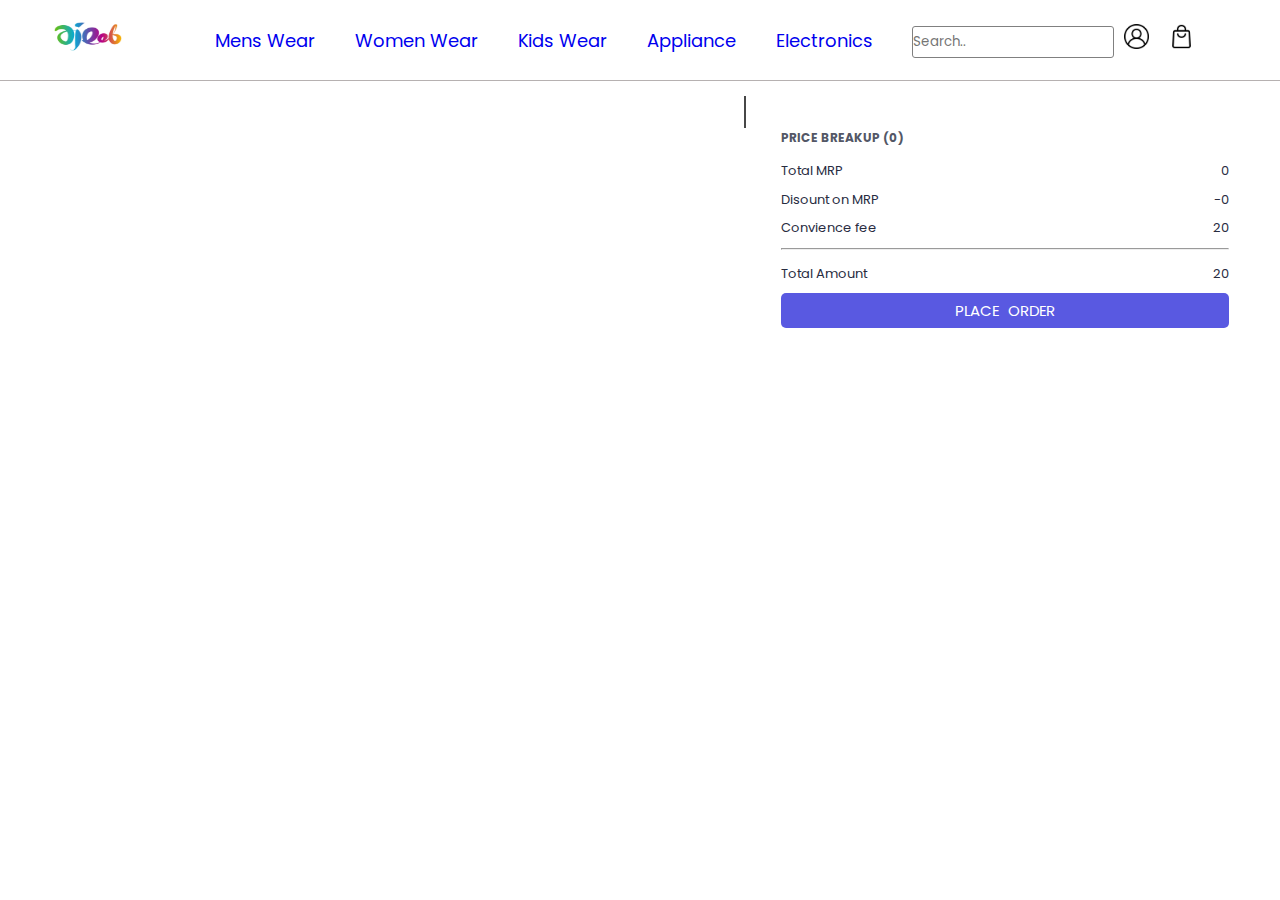
<file: project/bag.html>
<!DOCTYPE html>
<html lang="en">
<head>
    <meta charset="UTF-8">
    <meta name="viewport" content="width=device-width, initial-scale=1.0">
    <title>Document</title>
    <link rel="stylesheet" href="styles.css">
    <link rel="stylesheet" href="bag.css">
    <link href="https://fonts.googleapis.com/css2?family=Poppins&display=swap" rel="stylesheet">
</head>
<body>
    <header>
        
      <div class="logo">
        <a href="index.html"><img src="icons/logo.png" alt="" class="logo-img"></a>
    </div>

    <nav class="tags">
        <a href="mens.html">Mens Wear</a>
        <a href="#">Women Wear</a>
        <a href="#">Kids Wear</a>
        <a href="#">Appliance</a>
        <a href="#">Electronics</a>
    </nav>

    <div class="icons">
        <div class="search-icon">
            <input type="text" placeholder="Search.." name="search" class="input">
        </div>
          
         
         <div class="profile-icon">
            <a href=""><img src="icons/user_552848.png" alt=""></a>
            <span id="name"></span>
        </div>
        
        <div class="bag-icon">
            <a href="bag.html"><img src="icons/bag_2662503.png" alt="" ></a>
            <span class="itemCount">0</span>
        </div>
        
    </div>
        
    </header>

    <main>
      <div class="bag_page">
        <div class="bag-items-container">
          
          
              
            </div>
            <div class="bag-price">
              
            </div>
        </div>
      </div>

    </main>











    <script src="item.js"></script>
    <script src="index.js"></script>
    <script src="bag.js"></script>
</body>
</html>
</file>
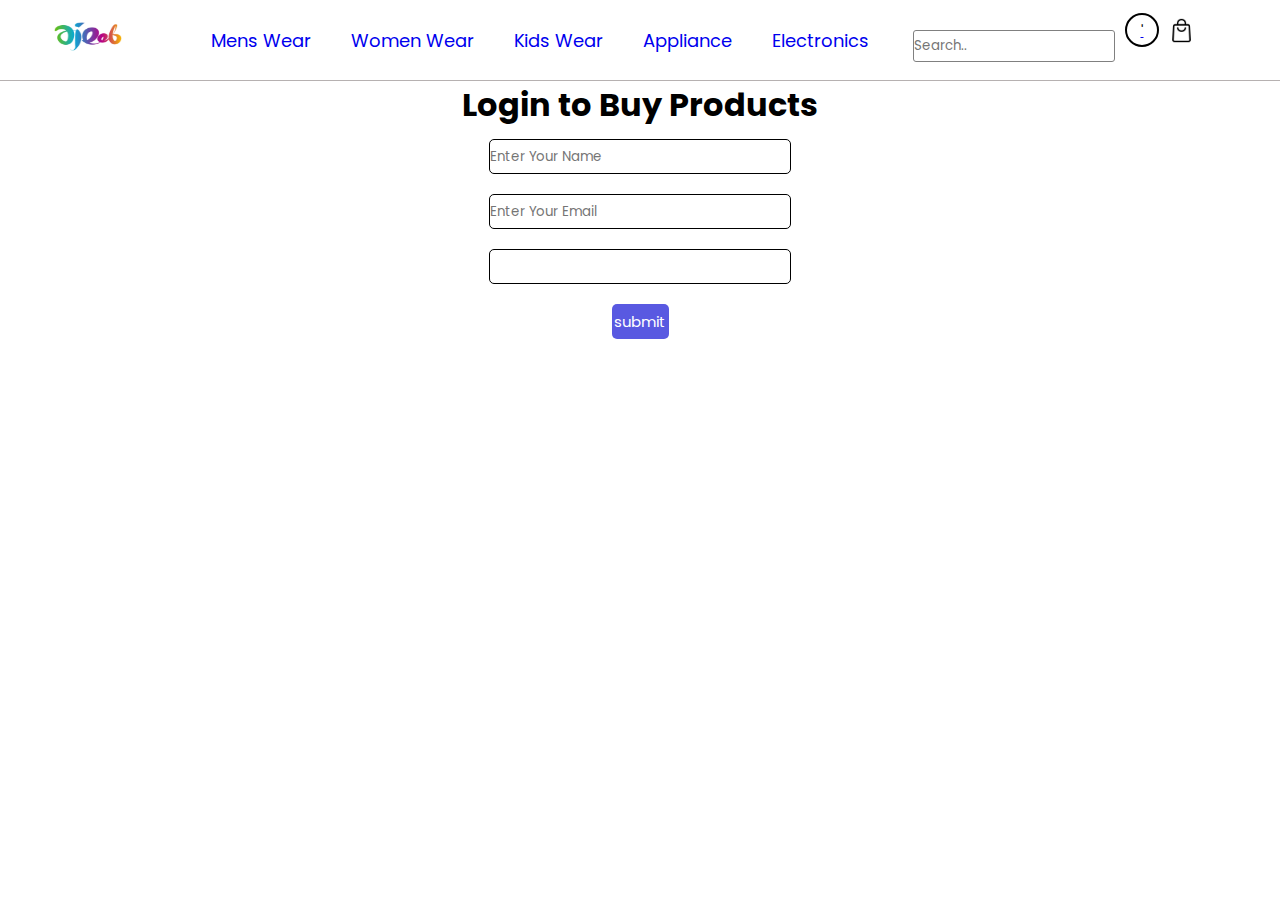
<file: project/login.html>
<!DOCTYPE html>
<html lang="en">
<head>
    <meta charset="UTF-8">
    <meta name="viewport" content="width=device-width, initial-scale=1.0">
    <link href="https://fonts.googleapis.com/css2?family=Poppins&display=swap" rel="stylesheet">
    <link rel="stylesheet" href="styles.css">
    <title>Document</title>
</head>
<style>
    input{
        display: flex;
        height: 33px;
        width: 300px;
        margin: 10px;
        border: 1px solid black;
        border-radius: 5px;
    }

    button{
        margin: 10px;
    height: 35px;
    width: 57px;
    background-color:rgb(89, 89, 225);
    color: white;
    border: none;
    cursor: pointer;
    word-spacing: 5px;
    font-size: 15px;
    border-radius: 5px;
    }

    .container{
        display: flex;
    flex-direction: column;
    align-items: center;
    justify-content: center;
    

      
    }

    #display{
        
            font-size: 15px;
            width: 30px;
            height: 30px;
            background-color: white;
            color: black;
            display: flex;
            align-items: center;
            justify-content: center;
            border-radius: 50%;
            margin-top: 5px;
            border: 2px solid black;
            text-decoration: none;
            
            
    }
</style>
<body>


    <header>
        <div class="logo">
          <a href="index.html"><img src="icons/logo.png" alt="" class="logo-img" /></a>
        </div>
  
        <nav class="tags">
          <a href="mens.html">Mens Wear</a>
          <a href="#">Women Wear</a>
          <a href="#">Kids Wear</a>
          <a href="#">Appliance</a>
          <a href="#">Electronics</a>
        </nav>
  
        <div class="icons">
          <div class="search-icon">
            <input
              type="text"
              placeholder="Search.."
              name="search"
              class="input"
            />
          </div>
          
  
          <div class="profile-icon">
            <a href="login.html"><div id="display">'</div></a>
          </div>
  
          <div class="bag-icon">
            <a href="bag.html"><img src="icons/bag_2662503.png" alt="" /></a>
            <span class="itemCount">0</span>
          </div>
        </div>
      </header>
    <div class="container">

    
    <h1>Login to Buy Products</h1>
    <input type="text" id="name" placeholder="Enter Your Name">
    <input type="text" placeholder="Enter Your Email">
    <input type="password" id="password">
    <button onclick="display()">submit</button>
   </div>





    <script src="index.js"></script>
    <script src="bag.js"></script>
    <script src="bag.js"></script>
    <script src="login.js"></script>
</body>
</html>
</file>
<file: project/styles.css>
*{
    margin: 0;
    padding: 0;
    font-family: "Poppins";
    

}


header{
    display: flex;
    background-color: #ffffff;
    height: 80px;
    justify-content: space-between;
    align-items: center;
    border-bottom: 1px solid #b6b1b1;
}

.logo-img{
    height: 77px;
    width: 100px;
}
.logo{
    margin: 3%;
}

.tags{
    display: flex;
    min-width: 500px;
    justify-content: space-evenly;
}

.tags a{
    text-decoration: none;
    font-size: 18px;
    margin: 10px;
    padding: 10px;

}

.icons{
    display: flex;
    margin-right: 50px;
}

.icons img{
    height: 25px;
    margin: 10px;

}

.item-container{
    margin: 50px;
    display: flex;
    margin: 25px;
    flex-wrap: wrap;

}
.item{
    margin: 20px;
    background: 93a3ab;
    transition: 0.5s;
    
   
}
.item:hover{
    
    box-shadow: 0 5px 15px #2e3437;
}
.info-container{
    margin-left: 15px;
}
.item-img{
    border: 1px solid gray;
    border-radius: 5px;
    height: 400px;
    width: 315px;
    background: #3085d6
    
    
}
.product-name{
    color: #636363;
}

.btn-add-to-cart{
    height: 28px;
    width: 110px;
    font-size: 13px;
    cursor: pointer;
    background-color: rgb(89, 89, 225);
    color: white;
    border: none;
    border-radius: 20px; 
    margin-top: 15px;
    margin-bottom: 15px;
  
  transition: transform .2s;
}
.btn-add-to-cart:hover{
    transform: scale(1.1);
    box-shadow: rgb(37, 37, 227);
}

.itemCount{
   background-color: rgb(108, 108, 242);
   color: white;
   white-space: nowrap;
   text-align: center;
   /* line-height: 10px; */
   padding: 0 6px;
   height: 10px;
   position: relative;
   border-radius: 50%;
   left: -19px;
    top: -33px;
   font-weight: 500;
   cursor: pointer;

}
.current-price{
    font-size: 14px;
    font-weight: 700;
    color: #282c3f;
}
.original-price{
    text-decoration: line-through;
    color: #7e818c;
    font-weight: 400;
    margin-left: 5px;
    font-size: 12px;
}
.discount{
    color:rgb(59, 59, 202);
    font-weight: 400;
    font-size: 12px;
    margin-left: 5px;
}

.input{
    height: 30px;
    width: 200px;
    top: -10;
    background-color: rgb(255, 255, 255);
    border: 1px solid grey;
    border-radius: 3px;
}
.search-icon{
 margin-top: 12px;
}

.search-btn{
    background: none;
    border: none;
    cursor: pointer;
}

.message{
    display: none;
    padding: 10px;
    background-color: #4CAF50;
    color: #fff;
    position: fixed;
    bottom: 10px;
    right: 10px;
    z-index: 1;
  }
</file>
<file: project/bag.css>
*{
    margin: 0;
    padding: 0;
}


.bag-items-container
{
    margin: 15px;
    display: inline-block;
    width: 55%;
    padding-right: 25px;
    border-right: 2px solid rgb(71, 71, 71);
    padding-top: 32px;
    color: #282c3f;
    font-size: 13px;
    line-height: 1.42857143;
    
    

    

}
.bag-item-img{
    height: 250px;
    border: 1px solid gray;
    
}
.item-left-part{
    position: absolute;
    margin-left: 25px;
    
}
.item-right-part{
    padding-left: 12px;
  position: relative;
  min-height: 148px;
  margin-left: 350px;
  margin-bottom: 12px;
  
}

.company{
    font-size: 25px;
    color: rgb(68, 68, 68);
    margin-bottom: 10px;
    }

.item-name{
    color: black;
    font-size: 15px;
    word-spacing: 5px;
   
}
.current-price{
    font-size: 14px;
    font-weight: 700;
    color: #282c3f;
}
.original-price{
    text-decoration: line-through;
    color: #7e818c;
    font-weight: 400;
    margin-left: 5px;
    font-size: 12px;
}
.discount-percentage{
    color: #ff905a;
    font-weight: 400;
    font-size: 12px;
    margin-left: 5px;
}
.remove-from-cart {
    position: absolute;
    font-size: 25px;
    top: -7px;
    right: 0px;
    width: 14px;
    height: 14px;
    cursor: pointer;
  }
  
 .price-container{
    margin-top: 15px;
 }

 .bag-price{
    vertical-align: top;
  display: inline-block;
  width: 35%;
  padding: 24px 0 0 16px;
  color: #282c3f;
  font-size: 13px;
  line-height: 1.42857143;
 }

 .price-header{
    font-size: 12px;
    font-weight: 700;
    margin: 24px 0 16px;
    color: #535766;
 }

 .price-item{
    margin-bottom: 10px;
 }
 .value{
    float: right;
 }

  .price-footer{
    margin-top: 15px;
  }

  .btn-place-order{
    margin-top: 10px;
    height: 35px;
    width: 100%;
    background-color:rgb(89, 89, 225);
    color: white;
    border: none;
    cursor: pointer;
    word-spacing: 5px;
    font-size: 15px;
    border-radius: 5px;
  }

  .btn-place-order:hover{
    
    box-shadow: 0 5px 15px #2e3437;
  }

  .bag-item-container{
    margin-bottom: 8px;
    background: #fff;
    font-size: 14px;
    border: 1px solid #eaeaec;
    border-radius: 4px;
    position: relative;
    padding: 12px 12px 0;
    height: 300px;
    box-shadow: 0 5px 15px #2e3437;
  }

  .message{
    display: none;
    padding: 10px;
    background-color: #4CAF50;
    color: #fff;
    position: fixed;
    bottom: 10px;
    right: 10px;
    z-index: 1;
  }
</file>
